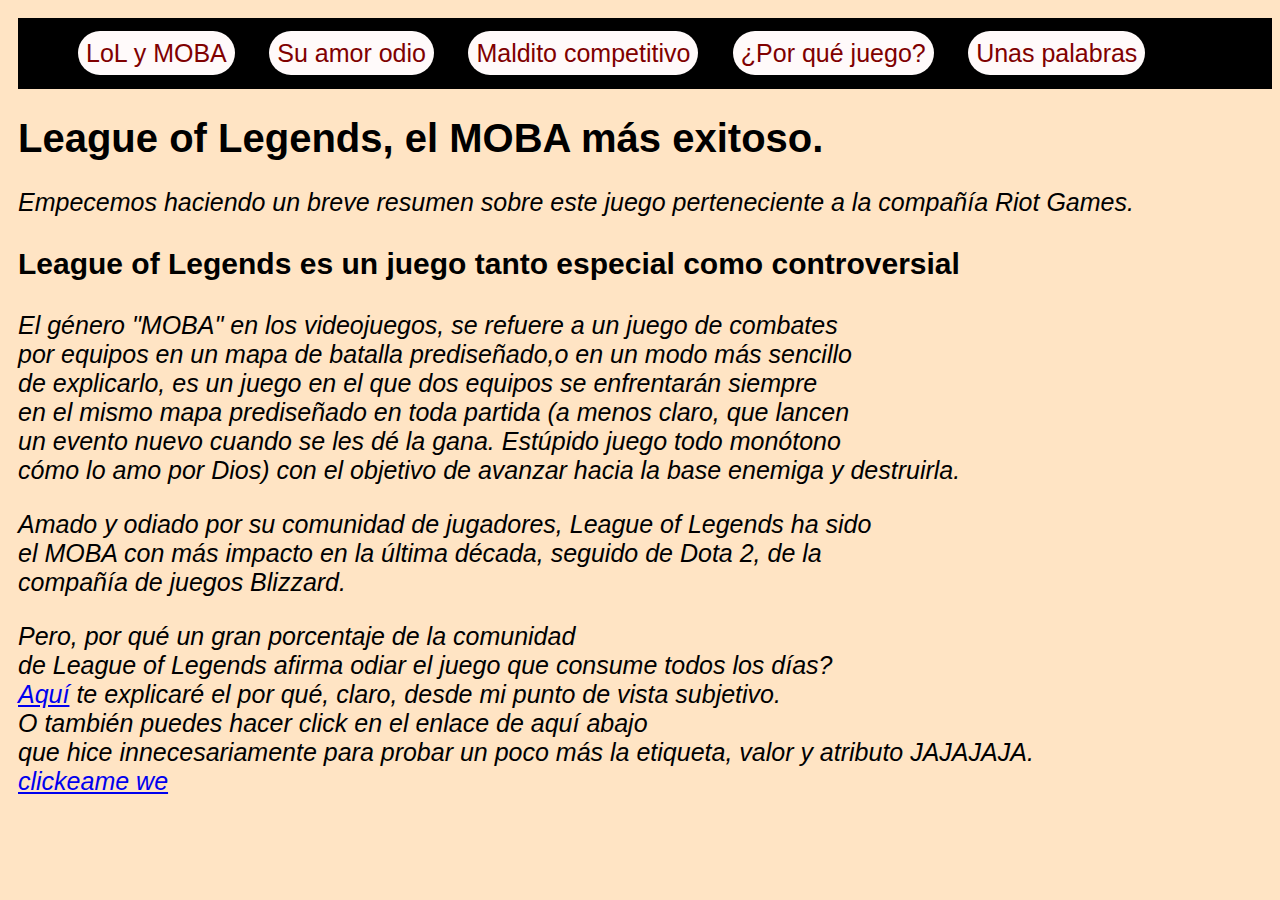
<file: index.html>
<!DOCTYPE html>
<html lang="en">

<head>
    <meta charset="UTF-8">
    <meta name="viewport" content="width=device-width, initial-scale=1.0">
    <title>Lol by: Naza</title>
    <link rel="stylesheet" href="css/Styles.css">
    <script src="Bootstrap/js/bootstrap.min.js"></script>
</head>

<header>
    <div id="navbar">
        <ul>
            <li><a href="index.html">LoL y MOBA</a></li>
            <li><a href="PointOfView.html">Su amor odio</a></li>
            <li><a href="MalditoCompetitivo.html">Maldito competitivo</a></li>
            <li><a href="PorQueJuego.html">¿Por qué juego?</a></li>
            <li><a href="Palabras.html">Unas palabras</a></li>
        </ul>
    </div>
</header>

<body>
    <h1>League of Legends, el MOBA más exitoso.</h1>
    <p class="parrafos">Empecemos haciendo un breve resumen sobre este juego perteneciente a la compañía Riot Games.</p>
    <h3>
        League of Legends es un juego tanto especial como controversial
    </h3>
    <p class="parrafos"> El género "MOBA" en los videojuegos, se refuere a un juego de combates<br>
        por equipos en un mapa de batalla prediseñado,o en un modo más sencillo<br>
        de explicarlo, es un juego en el que dos equipos se enfrentarán siempre<br>
        en el mismo mapa prediseñado en toda partida (a menos claro, que lancen<br>
        un evento nuevo cuando se les dé la gana. Estúpido juego todo monótono<br>
        cómo lo amo por Dios) con el objetivo de avanzar hacia la base enemiga y destruirla.
    </p>
    <p>
        Amado y odiado por su comunidad de jugadores, League of Legends ha sido<br>
        el MOBA con más impacto en la última década, seguido de Dota 2, de la<br>
        compañía de juegos Blizzard.
    </p>
    
    <p >Pero, por qué un gran porcentaje de la comunidad<br>
        de League of Legends afirma odiar el juego que consume todos los días?<br> <a href="PointOfView.html">Aquí</a>
        te explicaré el por qué, claro, desde mi punto de vista subjetivo.<br> O también puedes hacer click en el enlace
        de aquí abajo <br>
        que hice innecesariamente para probar un poco más la etiqueta, valor y atributo JAJAJAJA. <br>
        <a href="PointOfView.html">clickeame we</a>
    </p>
</body>

</html>
</file>
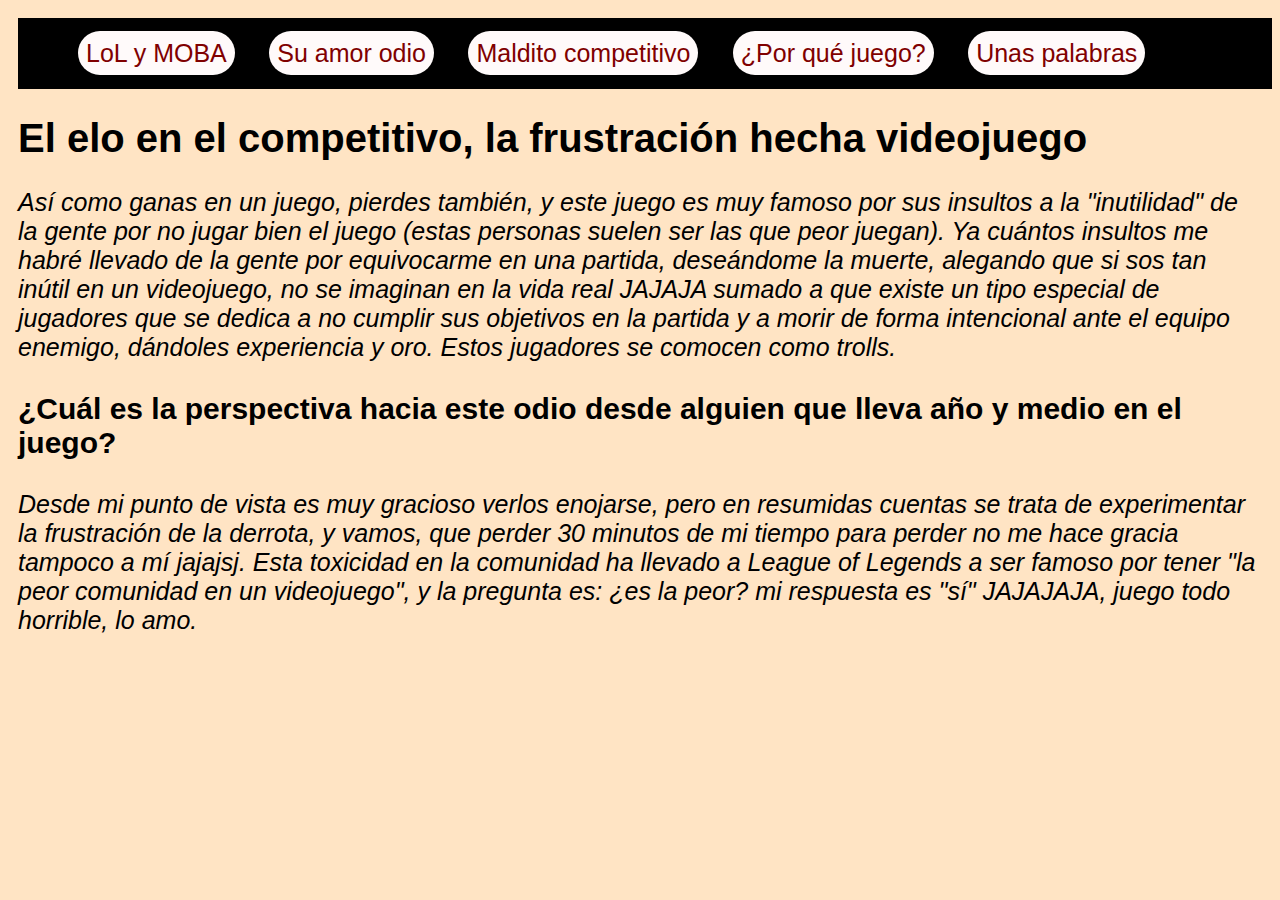
<file: MalditoCompetitivo.html>
<!DOCTYPE html>
<html lang="en">
<head>
    <meta charset="UTF-8">
    <meta name="viewport" content="width=device-width, initial-scale=1.0">
    <title>Juego competitivo, gente competitiva</title>
    <link rel="stylesheet" href="css/Styles.css">
    <script src="Bootstrap/js/bootstrap.min.js"></script>
</head>

<header>
    <div id="navbar">
        <ul>
            <li><a href="index.html">LoL y MOBA</a></li>
            <li><a href="PointOfView.html">Su amor odio</a></li>
            <li><a href="MalditoCompetitivo.html">Maldito competitivo</a></li>
            <li><a href="PorQueJuego.html">¿Por qué juego?</a></li>
            <li><a href="Palabras.html">Unas palabras</a></li>
        </ul>
    </div>
</header>

<body>
    
    <h1>El elo en el competitivo, la frustración hecha videojuego</h1>

    <p>Así como ganas en un juego, pierdes también, y este juego es muy famoso por sus insultos
        a la "inutilidad" de la gente por no jugar bien el juego (estas personas suelen ser las que peor juegan).
        Ya cuántos insultos me habré llevado de la gente por equivocarme en una partida, deseándome la muerte, alegando que si sos tan inútil en un videojuego,
        no se imaginan en la vida real JAJAJA sumado a que existe un tipo especial de jugadores que se dedica a no cumplir sus
        objetivos en la partida y a morir de forma intencional ante el equipo enemigo, dándoles experiencia y oro. Estos
        jugadores se comocen como trolls.</p> 

        <h3>¿Cuál es la perspectiva hacia este odio desde alguien que lleva año y medio en el juego?</h3>
        
        <p>Desde mi punto de vista es muy gracioso verlos enojarse, pero en resumidas cuentas se trata de
        experimentar la frustración de la derrota, y vamos, que perder 30 minutos de mi tiempo para perder no me hace gracia
        tampoco a mí jajajsj. Esta toxicidad en la comunidad ha llevado a League of Legends a ser famoso por tener "la peor comunidad en un videojuego",
        y la pregunta es: ¿es la peor? mi respuesta es "sí" JAJAJAJA, juego todo horrible, lo amo.
    </p>
</body>
</html>
</file>
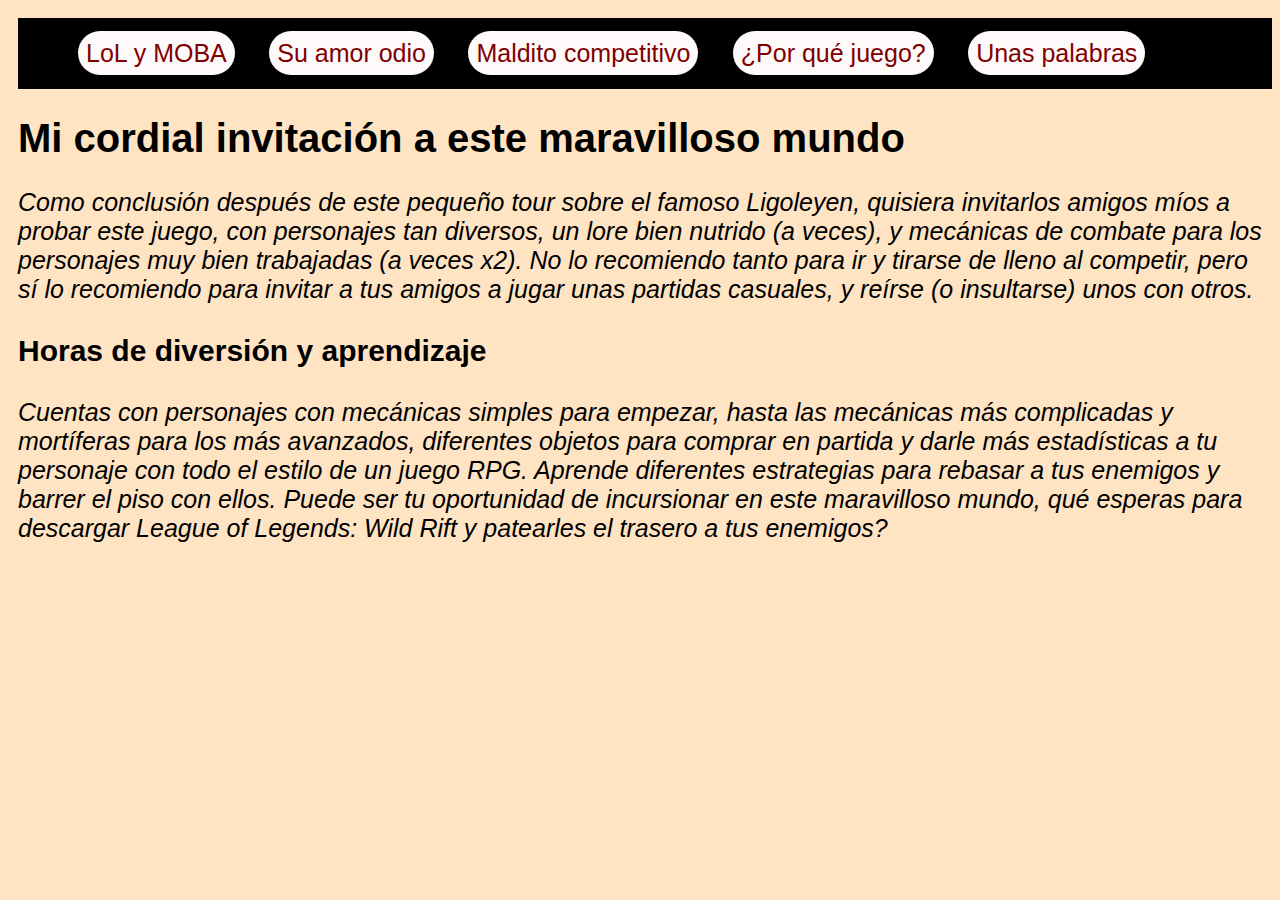
<file: Palabras.html>
<!DOCTYPE html>
<html lang="en">
<head>
    <meta charset="UTF-8">
    <meta name="viewport" content="width=device-width, initial-scale=1.0">
    <title>Y hasta aquí llegamos</title>
    <link rel="stylesheet" href="css/Styles.css">
    <script src="Bootstrap/js/bootstrap.min.js"></script>
</head>

<header>
    <div id="navbar">
        <ul>
            <li><a href="index.html">LoL y MOBA</a></li>
            <li><a href="PointOfView.html">Su amor odio</a></li>
            <li><a href="MalditoCompetitivo.html">Maldito competitivo</a></li>
            <li><a href="PorQueJuego.html">¿Por qué juego?</a></li>
            <li><a href="Palabras.html">Unas palabras</a></li>
        </ul>
    </div>
</header>

<body> 
<h1>Mi cordial invitación a este maravilloso mundo</h1>

<p>Como conclusión después de este pequeño tour sobre el famoso Ligoleyen, quisiera invitarlos amigos míos
    a probar este juego, con personajes tan diversos, un lore bien nutrido (a veces), y mecánicas de combate
    para los personajes muy bien trabajadas (a veces x2).
    No lo recomiendo tanto para ir y tirarse de lleno al competir, pero sí lo recomiendo para invitar a tus amigos
    a jugar unas partidas casuales, y reírse (o insultarse) unos con otros.
</p>

<h3>Horas de diversión y aprendizaje</h3>

<p>Cuentas con personajes con mecánicas simples para empezar, hasta las mecánicas más complicadas y mortíferas para los
    más avanzados, diferentes objetos para comprar en partida y darle más estadísticas a tu personaje con todo el estilo de un juego RPG.
    Aprende diferentes estrategias para rebasar a tus enemigos y barrer el piso con ellos. 
    Puede ser tu oportunidad de incursionar en este maravilloso mundo, qué esperas para descargar League of Legends: Wild Rift y 
    patearles el trasero a tus enemigos?
</p>
    
</body>
</html>
</file>
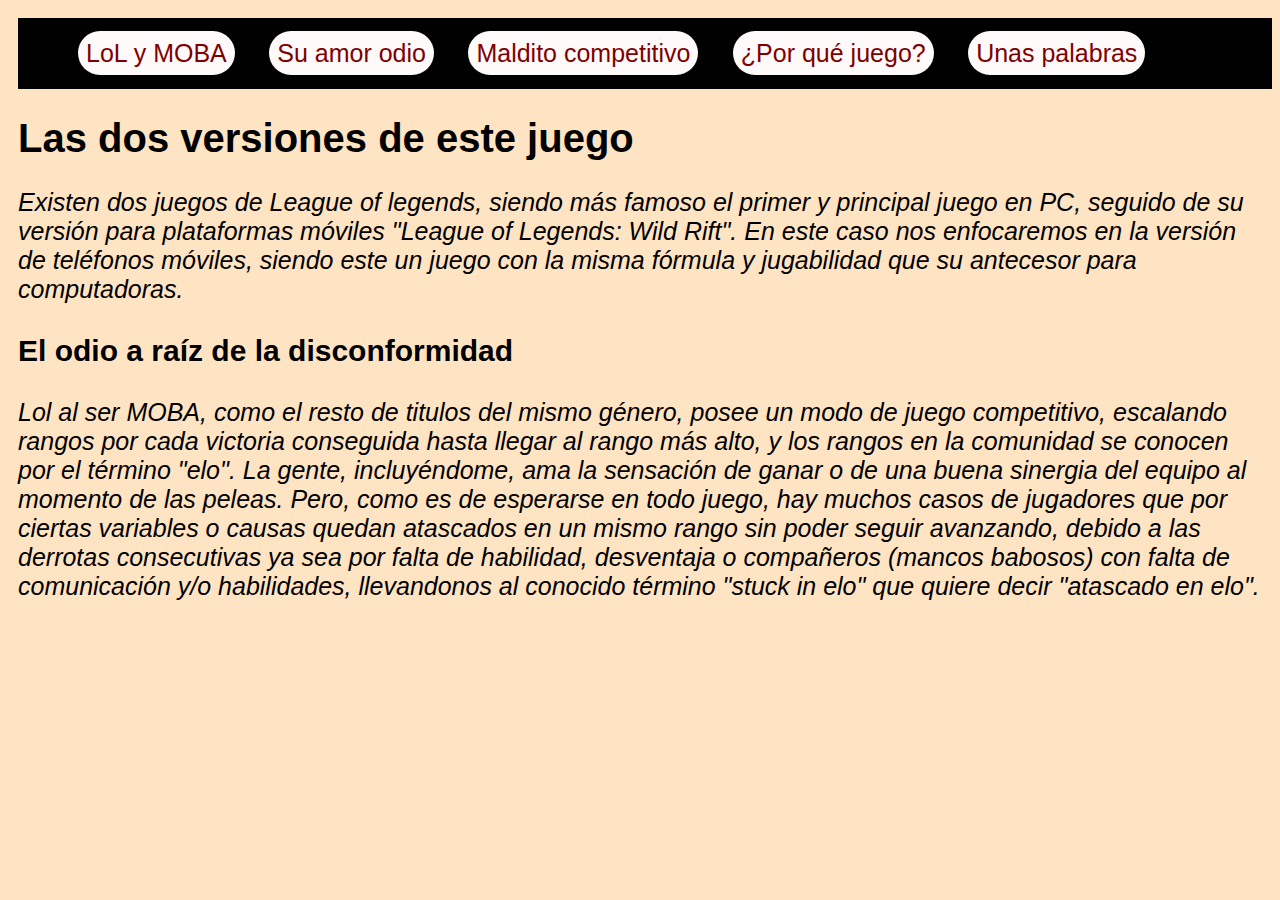
<file: PointOfView.html>
<!DOCTYPE html>
<html lang="en">

<head>
    <meta charset="UTF-8">
    <meta name="viewport" content="width=device-width, initial-scale=1.0">
    <title>El amor-odio hacia Lol</title>
    <link rel="stylesheet" href="css/Styles.css">
    <script src="Bootstrap/js/bootstrap.min.js"></script>
</head>

<header>
    <div id="navbar">
        <ul>
            <li><a href="index.html">LoL y MOBA</a></li>
            <li><a href="PointOfView.html">Su amor odio</a></li>
            <li><a href="MalditoCompetitivo.html">Maldito competitivo</a></li>
            <li><a href="PorQueJuego.html">¿Por qué juego?</a></li>
            <li><a href="Palabras.html">Unas palabras</a></li>
        </ul>
    </div>
</header>

<body>
    <h1>Las dos versiones de este juego</h1>
    <p>Existen dos juegos de League of legends, siendo más famoso el primer y principal juego en PC, seguido de su
        versión para plataformas
        móviles "League of Legends: Wild Rift". En este caso nos enfocaremos en la versión de teléfonos móviles, siendo
        este
        un juego con la misma fórmula y jugabilidad que su antecesor para computadoras.</p>
        
        <h3>El odio a raíz de la disconformidad</h3>
        
        <p>Lol al ser MOBA, como el resto de titulos del mismo género, posee un modo de juego competitivo, escalando rangos
        por cada victoria conseguida hasta llegar al rango más alto, y los rangos en la comunidad se conocen por el
        término "elo". La gente, incluyéndome, ama la sensación de ganar o de una buena sinergia del equipo al momento de las 
        peleas. Pero, como es de esperarse en todo juego, hay muchos casos de jugadores que por ciertas variables o causas 
        quedan atascados en un mismo rango sin poder seguir avanzando, debido a las derrotas
        consecutivas ya sea por falta de habilidad, desventaja o compañeros (mancos babosos) con falta de comunicación
        y/o habilidades, llevandonos
        al conocido término "stuck in elo" que quiere decir "atascado en elo".</p>
</body>

</html>
</file>
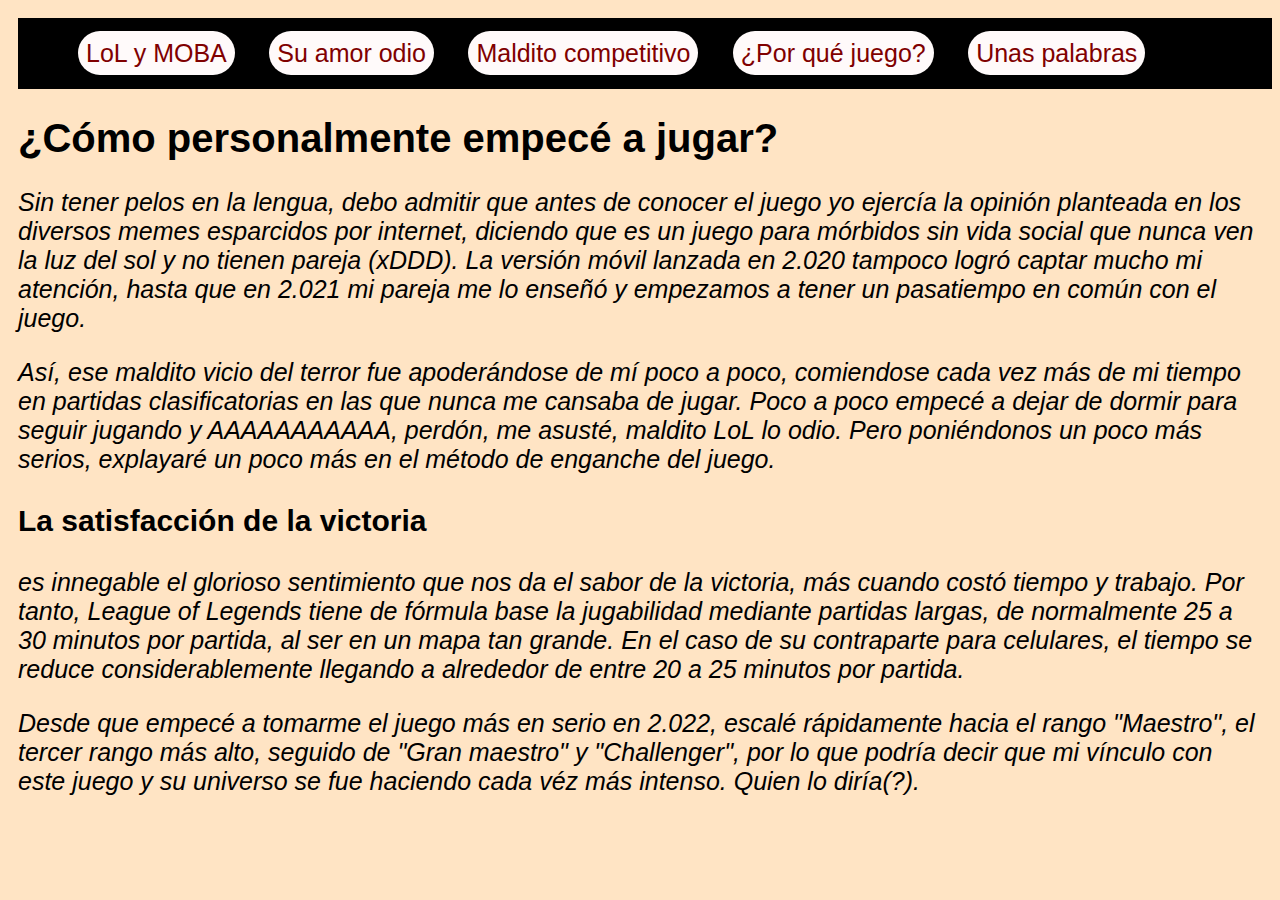
<file: PorQueJuego.html>
<!DOCTYPE html>
<html lang="en">

<head>
    <meta charset="UTF-8">
    <meta name="viewport" content="width=device-width, initial-scale=1.0">
    <title>¿Por qué yo juego?</title>
    <link rel="stylesheet" href="css/Styles.css">
    <script src="Bootstrap/js/bootstrap.min.js"></script>
</head>

<header>
    <div id="navbar">
        <ul>
            <li><a href="index.html">LoL y MOBA</a></li>
            <li><a href="PointOfView.html">Su amor odio</a></li>
            <li><a href="MalditoCompetitivo.html">Maldito competitivo</a></li>
            <li><a href="PorQueJuego.html">¿Por qué juego?</a></li>
            <li><a href="Palabras.html">Unas palabras</a></li>
        </ul>
    </div>

</header>

<body>
    <h1>¿Cómo personalmente empecé a jugar?</h1>

    <p>Sin tener pelos en la lengua, debo admitir que antes de conocer el juego yo ejercía la opinión planteada en los
        diversos memes esparcidos por internet, diciendo que es un juego para mórbidos sin vida social
        que nunca ven la luz del sol y no tienen pareja (xDDD). La versión móvil lanzada en 2.020 tampoco logró
        captar mucho mi atención, hasta que en 2.021 mi pareja me lo enseñó y empezamos a tener un pasatiempo en común
        con
        el juego.</p>

        <p>Así, ese maldito vicio del terror fue apoderándose de mí poco a poco, comiendose cada vez más de mi
        tiempo en partidas clasificatorias en las que nunca me cansaba de jugar. Poco a poco empecé a dejar de dormir
        para seguir jugando y AAAAAAAAAAA, perdón, me asusté, maldito LoL lo odio.
        Pero poniéndonos un poco más serios, explayaré un poco más en el método de enganche del juego. 
        </p>
        
        <h3>La satisfacción de la victoria</h3>

        <p>es innegable el glorioso sentimiento que nos da el sabor de la victoria, más cuando costó tiempo y trabajo. Por tanto,
            League of Legends tiene de fórmula base la jugabilidad mediante partidas largas, de normalmente
            25 a 30 minutos por partida, al ser en un mapa tan grande. En el caso de su contraparte para celulares, el tiempo
            se reduce considerablemente llegando a alrededor de entre 20 a 25 minutos por partida. 
        </p>

        <p>Desde que empecé a tomarme el juego más en serio en 2.022, escalé rápidamente hacia el rango "Maestro", el tercer
            rango más alto, seguido de "Gran maestro" y "Challenger", por lo que podría decir que mi vínculo con este juego y su universo
            se fue haciendo cada véz más intenso. Quien lo diría(?).
        </p>


    
</body>


</html>
</file>
<file: css/Styles.css>
#navbar {
    background-color: black;
    width: 100%;
    padding: 5px;
}

#navbar ul {
    object-position: center;
}

#navbar ul li {
    display: inline-block;
    font-family: 'Lucida Sans', 'Lucida Sans Regular', 'Lucida Grande', 'Lucida Sans Unicode', Geneva, Verdana, sans-serif;
    font-size: 25px;
}

#navbar ul li a {
    color: maroon;
    background-color: snow;
    border-radius: 25px;
    padding: 8px;
    margin: 15px;
    text-decoration: none;
}

#navbar ul li a:hover {
    text-decoration: underline;
    border-color: grey;
    background-color: grey;
    color: snow;
}

body {
    background-color: bisque;
    padding: 10px;
    font-family: Arial, Helvetica, sans-serif;
}

h1 {
    font-size: 40px;
}

h3 {
    font-size: 30px;
}

p {
    text-align: left;
    font-style: italic;
    font-size: 25px;
}
</file>
